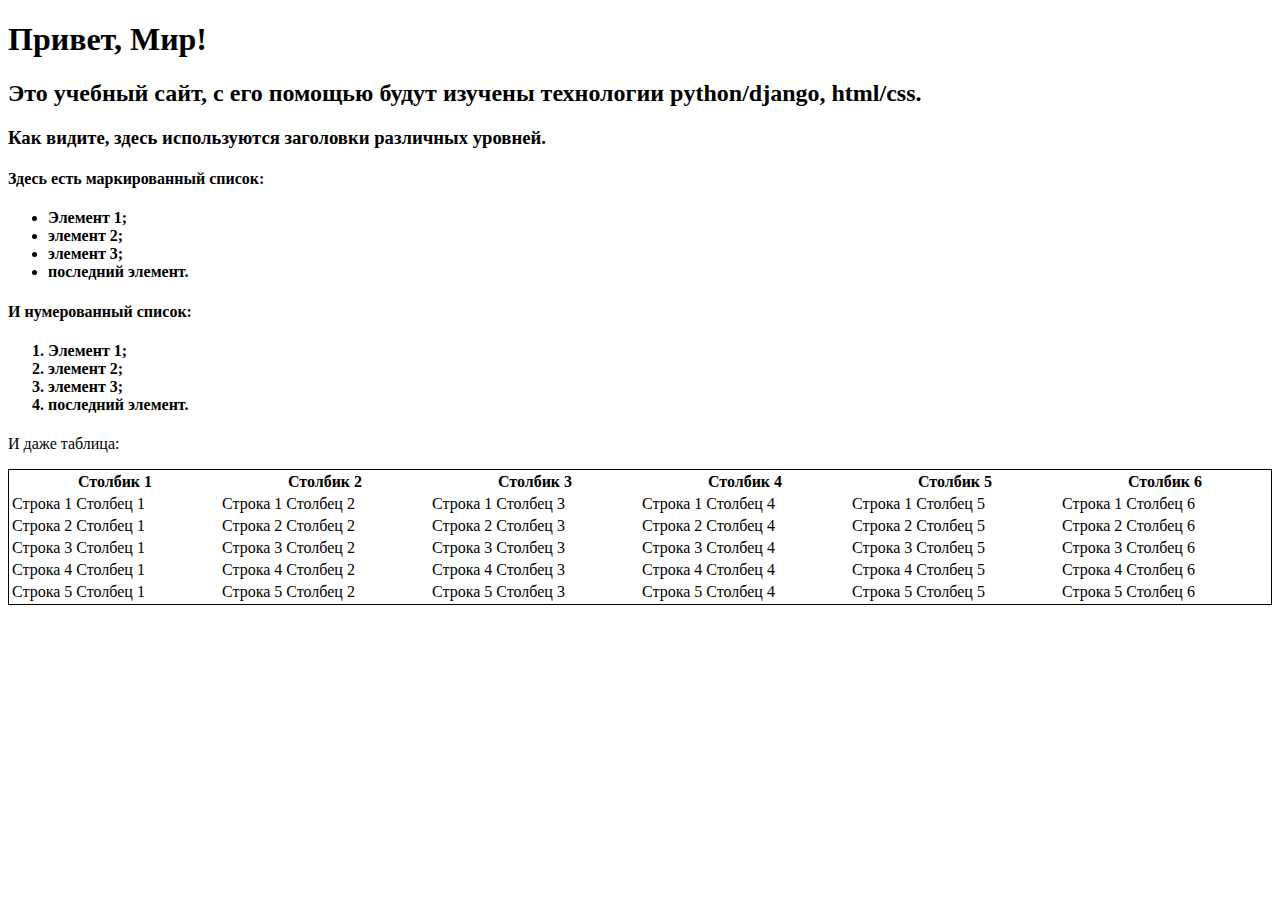
<file: firstwebpage/flatpages/templates/index.html>
<!DOCTYPE html>
<html>
    <head>
        <title>Привет, Мир!</title>
    </head>
    <body>
        <h1>Привет, Мир!</h1>
        <h2>Это учебный сайт, с его помощью будут изучены технологии
            python/django, html/css.</h2>
        <h3>Как видите, здесь используются заголовки различных
            уровней.</h3>
        <h4>Здесь есть маркированный список:</h4>
        <h4>
		<ul>
            <li>Элемент 1;</li>
            <li>элемент 2;</li>
            <li>элемент 3;</li>
            <li>последний элемент.</li>
        </ul>
		</h4>
        <h4>И нумерованный список:</h4>
        <h4>
		<ol>
            <li>Элемент 1;</li>
            <li>элемент 2;</li>
            <li>элемент 3;</li>
            <li>последний элемент.</li>
        </ol>
		</h4>
        <p>И даже таблица:</p>
        <table style="border: 1px solid black; width: 100%">
			<!--<thead>-->
                <tr>
                    <th>Столбик 1</th>
                    <th>Столбик 2</th>
                    <th>Столбик 3</th>
                    <th>Столбик 4</th>
					<th>Столбик 5</th>
					<th>Столбик 6</th>
                </tr>
				<!-- </thead> -->
            <tr>
                <td>Строка 1 Столбец 1</td>
                <td>Строка 1 Столбец 2</td>
                <td>Строка 1 Столбец 3</td>
                <td>Строка 1 Столбец 4</td>
				<td>Строка 1 Столбец 5</td>
				<td>Строка 1 Столбец 6</td>
            </tr>
            <tr>
                <td>Строка 2 Столбец 1</td>
                <td>Строка 2 Столбец 2</td>
                <td>Строка 2 Столбец 3</td>
                <td>Строка 2 Столбец 4</td>
				<td>Строка 2 Столбец 5</td>
				<td>Строка 2 Столбец 6</td>


            </tr>
            <tr>
                <td>Строка 3 Столбец 1</td>
                <td>Строка 3 Столбец 2</td>
                <td>Строка 3 Столбец 3</td>
                <td>Строка 3 Столбец 4</td>
				<td>Строка 3 Столбец 5</td>
				<td>Строка 3 Столбец 6</td>
            </tr>
			<tr>
                <td>Строка 4 Столбец 1</td>
                <td>Строка 4 Столбец 2</td>
                <td>Строка 4 Столбец 3</td>
                <td>Строка 4 Столбец 4</td>
				<td>Строка 4 Столбец 5</td>
				<td>Строка 4 Столбец 6</td>
            </tr>
            <tr>
                <td>Строка 5 Столбец 1</td>
                <td>Строка 5 Столбец 2</td>
                <td>Строка 5 Столбец 3</td>
                <td>Строка 5 Столбец 4</td>
				<td>Строка 5 Столбец 5</td>
				<td>Строка 5 Столбец 6</td>
            </tr>
        </table>
    </body>
</html>
</file>
